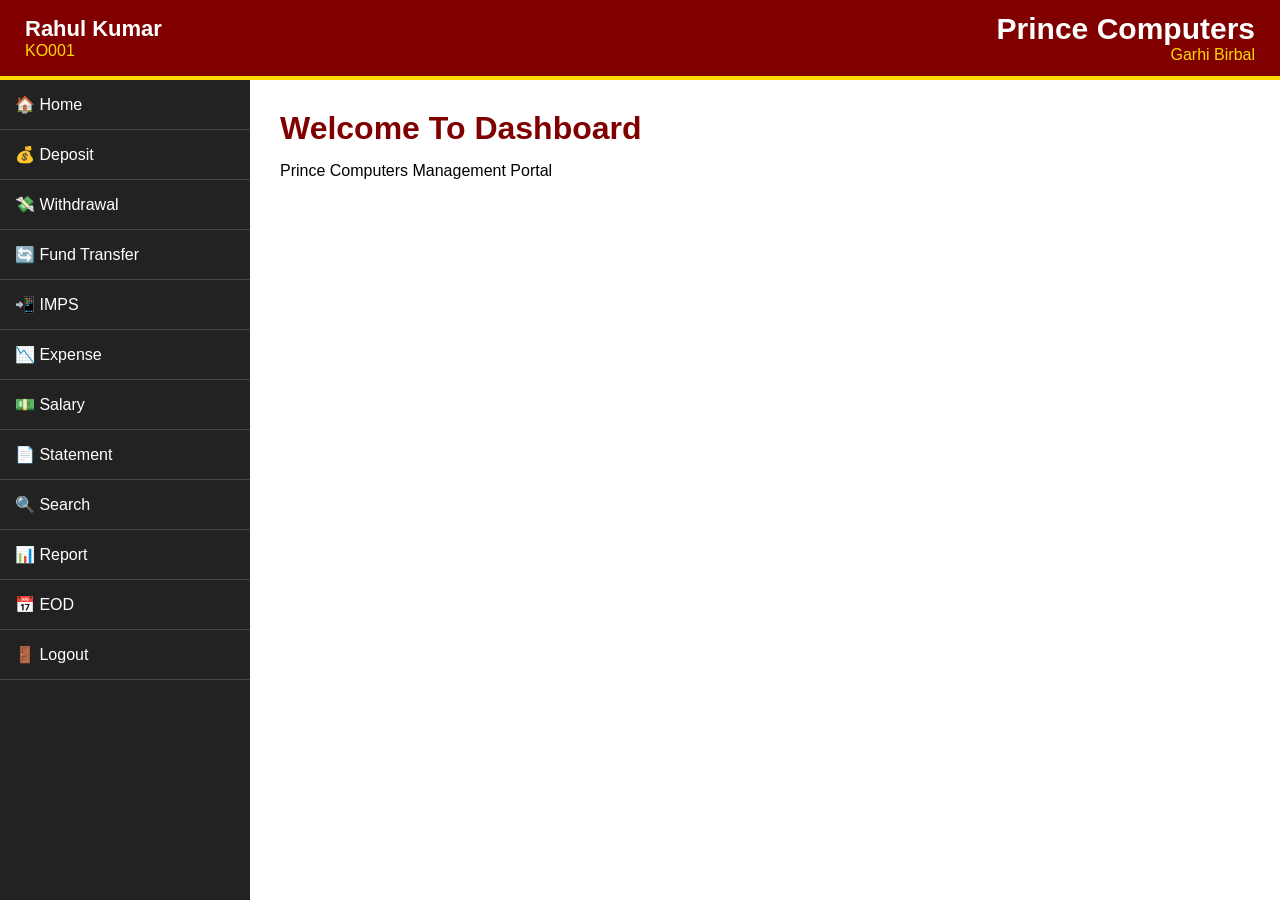
<file: dashboard/dashboard.html>
<!DOCTYPE html>
<html lang="en">

<head>
<meta charset="UTF-8">
<meta name="viewport" content="width=device-width, initial-scale=1.0">

<title>Dashboard</title>

<link rel="stylesheet" href="css/dashboard.css">

</head>

<body>

<header>

<div class="user-info">

<h3>Rahul Kumar</h3>
<p>KO001</p>

</div>

<div class="company-info">

<h2>Prince Computers</h2>
<span>Garhi Birbal</span>

</div>

</header>

<div class="container">

<nav class="sidebar">

<ul>

<li>🏠 Home</li>

<li>💰 Deposit</li>

<li>💸 Withdrawal</li>

<li>🔄 Fund Transfer</li>

<li>📲 IMPS</li>

<li>📉 Expense</li>

<li>💵 Salary</li>

<li>📄 Statement</li>

<li>🔍 Search</li>

<li>📊 Report</li>

<li>📅 EOD</li>

<li>🚪 Logout</li>

</ul>

</nav>

<main class="content">

<h1>Welcome To Dashboard</h1>

<p>
Prince Computers Management Portal
</p>

</main>

</div>

</body>

</html>
</file>
<file: dashboard/css/dashboard.css>
*{
margin:0;
padding:0;
box-sizing:border-box;
font-family:Segoe UI, Arial, sans-serif;
}

body{
background:#f5f5f5;
}

/* HEADER */

header{
height:80px;
background:#800000;
color:white;
display:flex;
justify-content:space-between;
align-items:center;
padding:0 25px;
border-bottom:4px solid #FFD700;
}

.user-info h3{
font-size:22px;
}

.user-info p{
color:#FFD700;
}

.company-info{
text-align:right;
}

.company-info h2{
font-size:30px;
}

.company-info span{
color:#FFD700;
}

/* BODY */

.container{
display:flex;
height:calc(100vh - 80px);
}

/* MENU */

.sidebar{
width:250px;
background:#222;
color:white;
}

.sidebar ul{
list-style:none;
}

.sidebar li{
padding:15px;
border-bottom:1px solid #444;
cursor:pointer;
transition:.3s;
}

.sidebar li:hover{
background:#800000;
padding-left:25px;
}

/* CONTENT */

.content{
flex:1;
padding:30px;
background:white;
}

.content h1{
color:#800000;
margin-bottom:15px;
}
</file>
